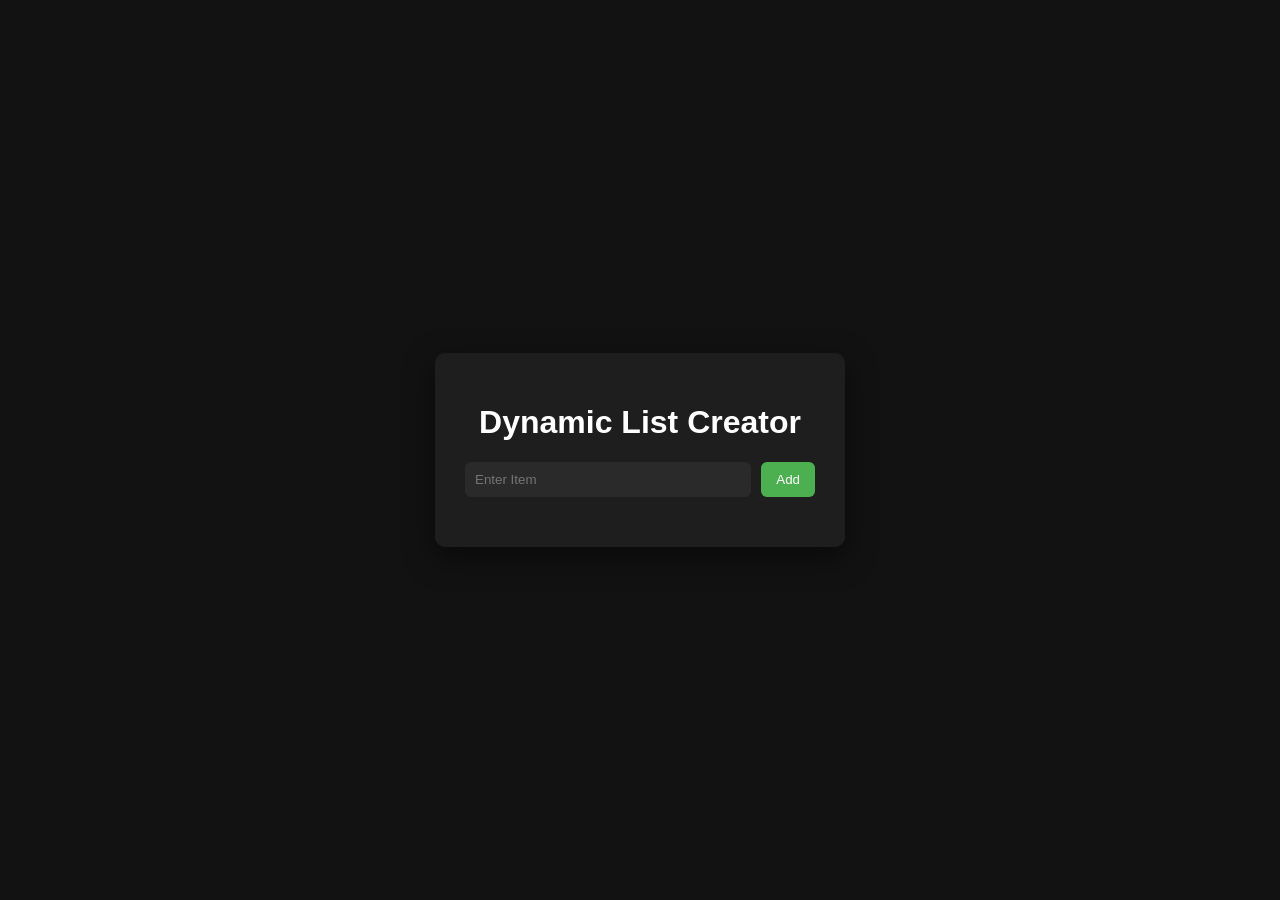
<file: 02-dynamic-list-creator/index.html>
<!DOCTYPE html>
<html lang="en">
<head>
    <meta charset="UTF-8">
    <meta name="viewport" content="width=device-width, initial-scale=1.0">
    <title>Dynamic List Creator</title>
    <link rel="stylesheet" href="style.css">
</head>
<body>
    <div class="container">
        <h1>Dynamic List Creator</h1>
        <div class="input-box">
            <input type="text" id="itemInput" placeholder="Enter Item">
            <button id="addBtn">Add</button>
        </div>
        <ul id="list"></ul>

    </div>

    
    <script src="main.js"></script>
</body>
</html>
</file>
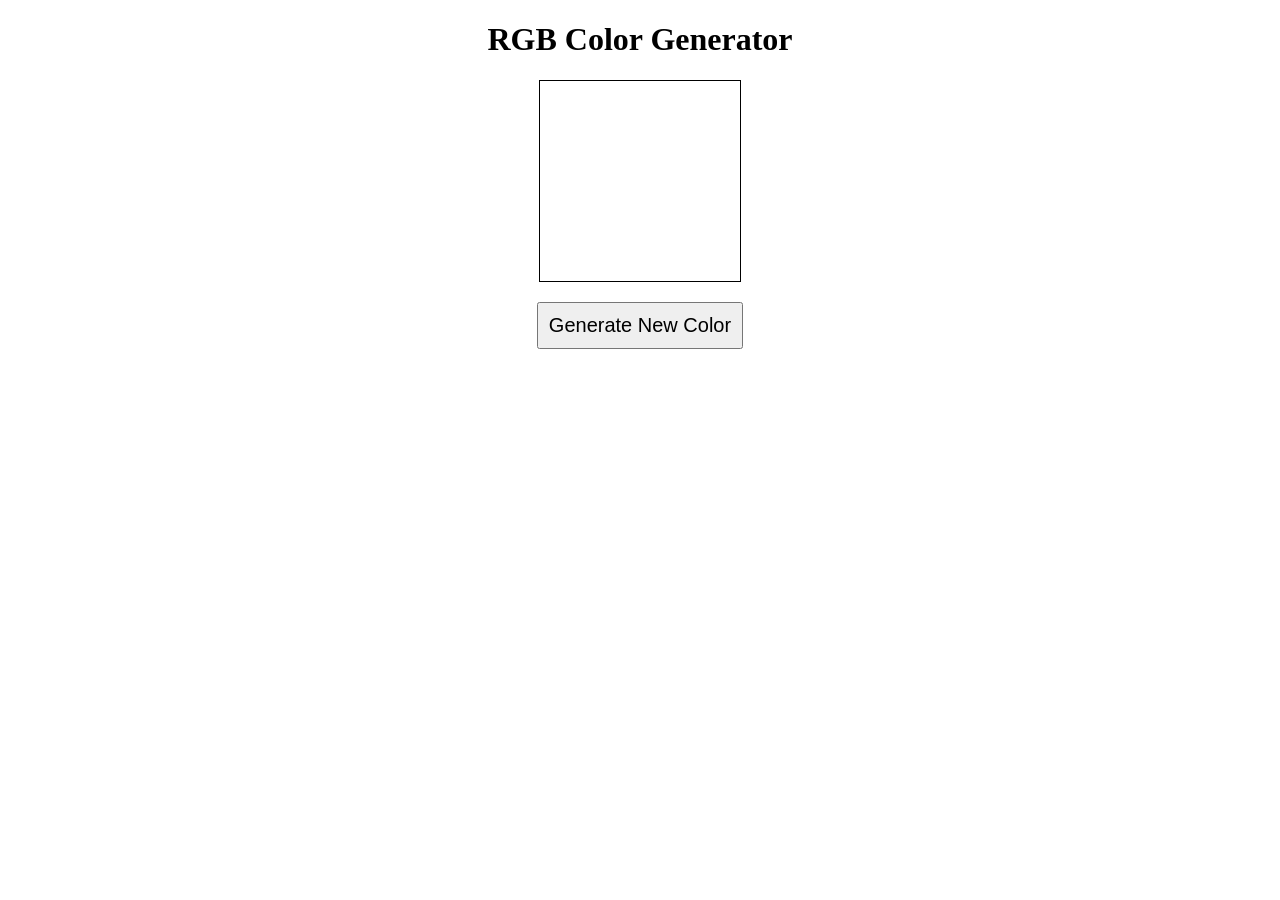
<file: RGB Color Generator/index.html>
<!DOCTYPE html>
<html lang="en">
  <head>
    <meta charset="UTF-8" />
    <meta name="viewport" content="width=device-width, initial-scale=1.0" />
    <title>Simple Counter</title>
    <style>
      body {
        text-align: center;
      }
      #colorBox {
        width: 200px;
        height: 200px;
        border: 1px solid;
        margin: 0 auto;
      }
      button {
        display: inline-block;
        padding: 10px;
        font-size: 20px;
        margin: 20px;
      }
    </style>
  </head>
  <body>
    <h1>RGB Color Generator</h1>
    <div id="colorBox"></div>
    <button id="newColor">Generate New Color</button>
    <br />
    <p id="colorCode"></p>
  </body>
  <script>
    const generateNewColorBtn = document.getElementById("newColor");
    generateNewColorBtn.addEventListener("click", function () {
      const colorCode = document.getElementById("colorCode");
      const red = Math.floor(Math.random() * 255);
      const blue = Math.floor(Math.random() * 255);
      const green = Math.floor(Math.random() * 255);
      const rgbCode = (colorCode.innerText = `rgb(${red},${green},${blue})`);
      const colorBox = document.getElementById("colorBox");
      colorBox.style.backgroundColor = rgbCode;
    });
  </script>
</html>
</file>
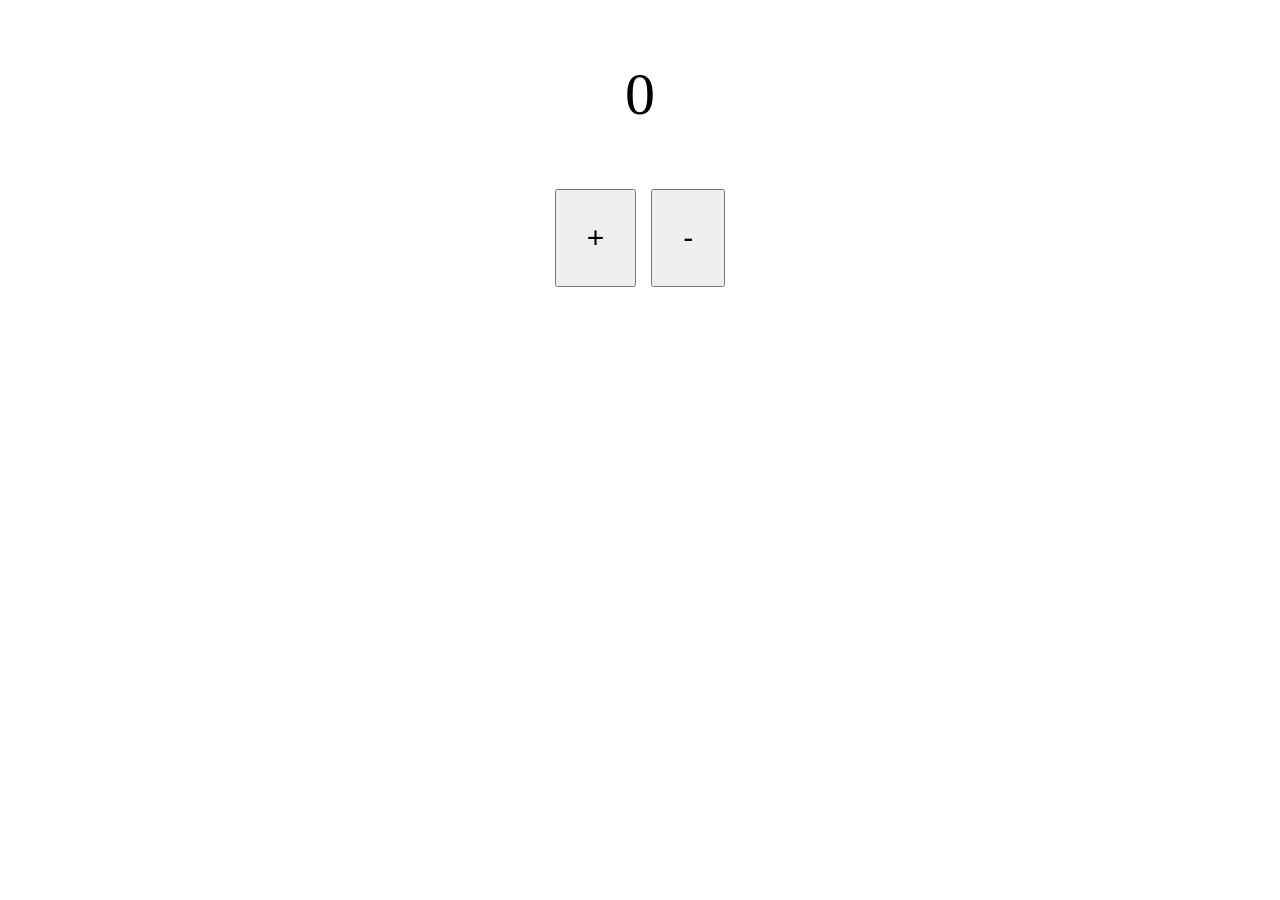
<file: Simple Counter/index.html>
<!DOCTYPE html>
<html lang="en">
  <head>
    <meta charset="UTF-8" />
    <meta name="viewport" content="width=device-width, initial-scale=1.0" />
    <title>Simple Counter</title>
    <style>
      body {
        text-align: center;
        font-size: 60px;
      }
      button {
        display: inline-block;
        padding: 30px;
        font-size: 30px;
      }
    </style>
  </head>
  <body>
    <p id="number">0</p>
    <button id="plusButton">+</button>
    <button id="minusButton">-</button>
  </body>
  <script>
    let sum = 0;
    document
      .getElementById("plusButton")
      .addEventListener("click", function () {
        sum = sum + 1;
        const number = document.getElementById("number");
        number.innerText = sum;
        if (sum === 20) {
          const plusButton = document.getElementById("plusButton");
          plusButton.setAttribute("disabled", true);
        }
      });
    document
      .getElementById("minusButton")
      .addEventListener("click", function () {
        sum = sum - 1;
        const number = document.getElementById("number");
        number.innerText = sum;
        if (sum === 0) {
          const plusButton = document.getElementById("minusButton");
          minusButton.setAttribute("disabled", true);
        }
      });
  </script>
</html>
</file>
<file: 02-dynamic-list-creator/style.css>
body {
  margin: 0;
  height: 100vh;
  display: flex;
  justify-content: center;
  align-items: center;
  background: #121212;
  font-family: Arial, Helvetica, sans-serif;
  color: white;
}

.container {
  background: #1e1e1e;
  padding: 30px;
  border-radius: 10px;
  width: 350px;
  text-align: center;
  box-shadow: 0 10px 30px rgba(0, 0, 0, 0.5);
}

.input-box {
  display: flex;
  gap: 10px;
  margin-top: 20px;
}

input {
  flex: 1;
  padding: 10px;
  border: none;
  border-radius: 6px;
  outline: none;
  background: #2a2a2a;
  color: white;
}

button {
  padding: 10px 15px;
  border: none;
  border-radius: 6px;
  background: #4caf50;
  color: white;
  cursor: pointer;
}

button:hover {
  background: #43a047;
}

ul {
  list-style: none;
  padding: 0;
  margin-top: 20px;
}

li {
  display: flex;
  justify-content: space-between;
  align-items: center;
  background: #2a2a2a;
  padding: 10px;
  border-radius: 6px;
  margin-top: 10px;
}

.delete {
  background: #e53935;
  border: none;
  color: white;
  padding: 5px 10px;
  border-radius: 4px;
  cursor: pointer;
}

.delete:hover {
  background: #c62828;
}

.edit{
  background: #0173ff;
  border: none;
  color: white;
  padding: 5px 10px;
  border-radius: 4px;
  cursor: pointer;
}

.edit:hover {
  background: #0206ff;
}
</file>
